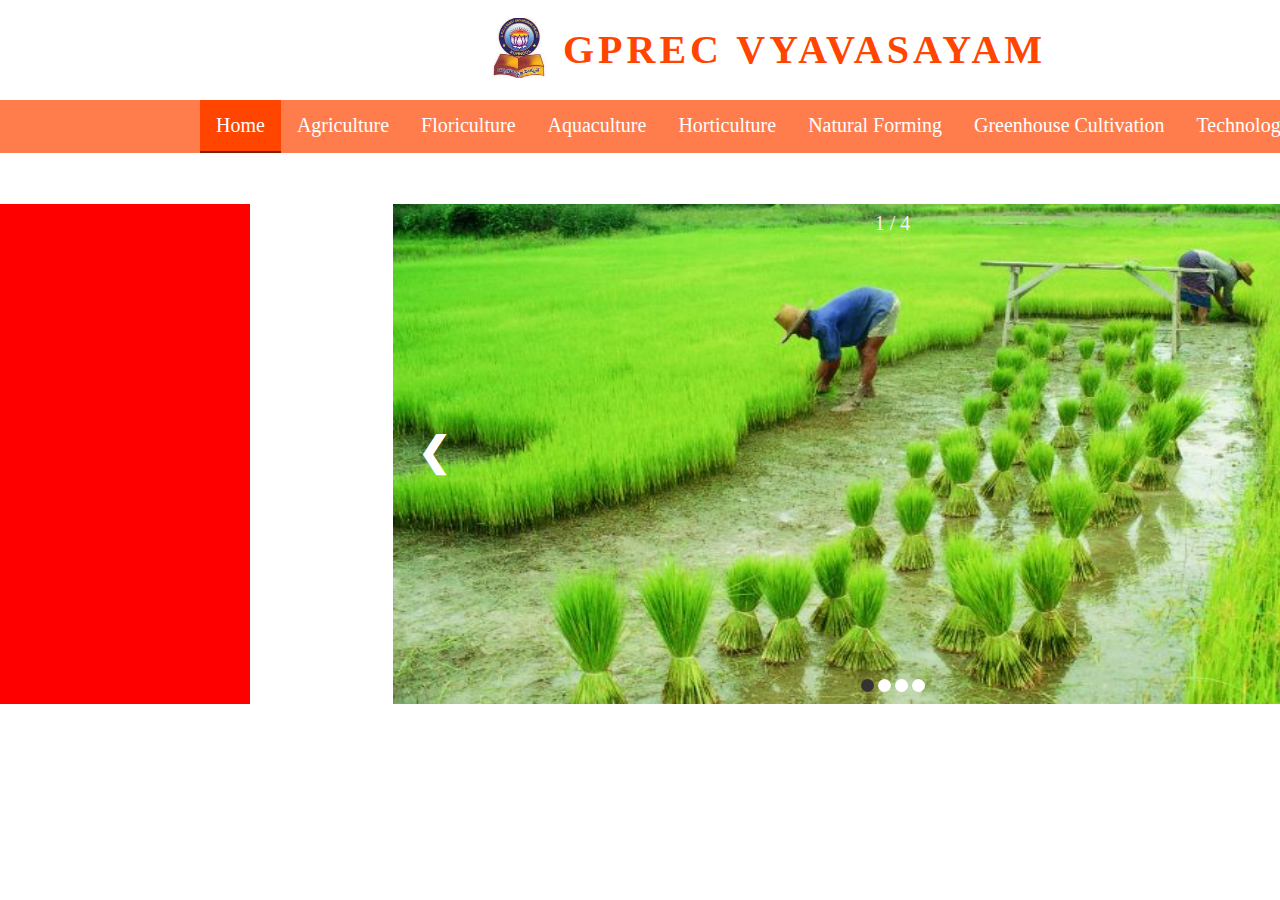
<file: index.html>
<!DOCTYPE html>
<html>
<head>
	<title>GPREC Agriculture</title>
	<link rel="stylesheet" type="text/css" href="css/style.css">
</head>
<body>

<div class="container">
	<div class="header">
		<div class="header_title">
			<h2><img src="assets/gpreclogo.jpg" height="60" width="60" style="margin-bottom:-15px;">&nbsp;GPREC VYAVA<span>SAYAM</span></h2>
		</div>
		<ul>
			<li class="active"><a href="index.html">Home</a></li>
			<li><a href="agiculture.html">Agriculture</a></li>
			<li><a href="floriculture.html">Floriculture</a></li>
			<li><a href="Aquaculture.html">Aquaculture</a></li>
			<li><a href="">Horticulture</a></li>
			<li><a href="">Natural Forming</a></li>
			<li><a href="">Greenhouse Cultivation</a></li>
			<li><a href="">Technology</a></li>
		<ul>
	</div>
	<br><br><br>
	<div class="hcontent">
		<div class="photo">
		</div>
		<div class="slideshow-container">
			<div class="slideshow">
				<div class="myslides fade">
					<div class="numbers">1 / 4</div>
					<div><img src="images/slider4.jpg"width="1000" height="500"></div>
					<!-- <div class="caption">Text 1</div> -->
				</div>
				<div class="myslides fade">
					<div class="numbers">2 / 4</div>
					<div><img src="images/slider2.jpg"width="1000" height="500"></div>
					<!-- <div class="caption">Text 2</div> -->
				</div>
					<div class="myslides fade">
					<div class="numbers">3 / 4</div>
					<div><img src="images/slider3.jpg"width="1000" height="500"></div>
					<!-- <div class="caption">Text 3</div> -->
				</div>
				<div class="myslides fade">
					<div class="numbers">4 / 4</div>
					<div><img src="images/slider1.jpg" width="1000" height="500"></div>
					<!-- <div class="caption">Text 4</div> -->
				</div>
				<div class="btn">
					<a class="prev" onclick="plusSlides(-1)"><p>&#10094;</p></a>
					<a class="next" onclick="plusSlides(1)"><p>&#10095;</p></a>
				<div>
			</div>
			<div style="text-align:center;transform: translateY(-30px);">
					<span class="dots" onclick="currentSlide(1)"></span> 
					<span class="dots" onclick="currentSlide(2)"></span> 
					<span class="dots" onclick="currentSlide(3)"></span>
					<span class="dots" onclick="currentSlide(4)"></span>
			</div>			
		</div>
	</div>
</div>

<script type="text/javascript">
var slideIndex = 1;
// showSlide(slideIndex);
function plusSlides(n)
{
	showSlide(slideIndex += n);
}

function currentSlide(n) 
{
	showSlide(slideIndex = n);
}

function showSlide(n)
{
	var i;
	var slides = document.getElementsByClassName("myslides");
	var dots = document.getElementsByClassName("dots");
	if (n > slides.length) { slideIndex = 1};
	if (n < 1) { slideIndex = slides.length};
	for (i=0;i<slides.length;i++) 
	{
		slides[i].style.display = "none";
	};

	for (i=0;i<dots.length;i++) 
	{
		dots[i].className = dots[i].className.replace(" actives","");
	};

	slides[slideIndex-1].style.display = "block";
	dots[slideIndex-1].className += " actives";

}
autoslide();

function autoslide()
{
	var i;
	var slides = document.getElementsByClassName("myslides");
	var dots = document.getElementsByClassName("dots");
	if (slideIndex > slides.length) { slideIndex = 1};
	if (slideIndex < 1) { slideIndex = slides.length};
	showSlide(slideIndex);
	slideIndex++;
	setTimeout(autoslide,3000);
}

</script>

</body>
</html>
</file>
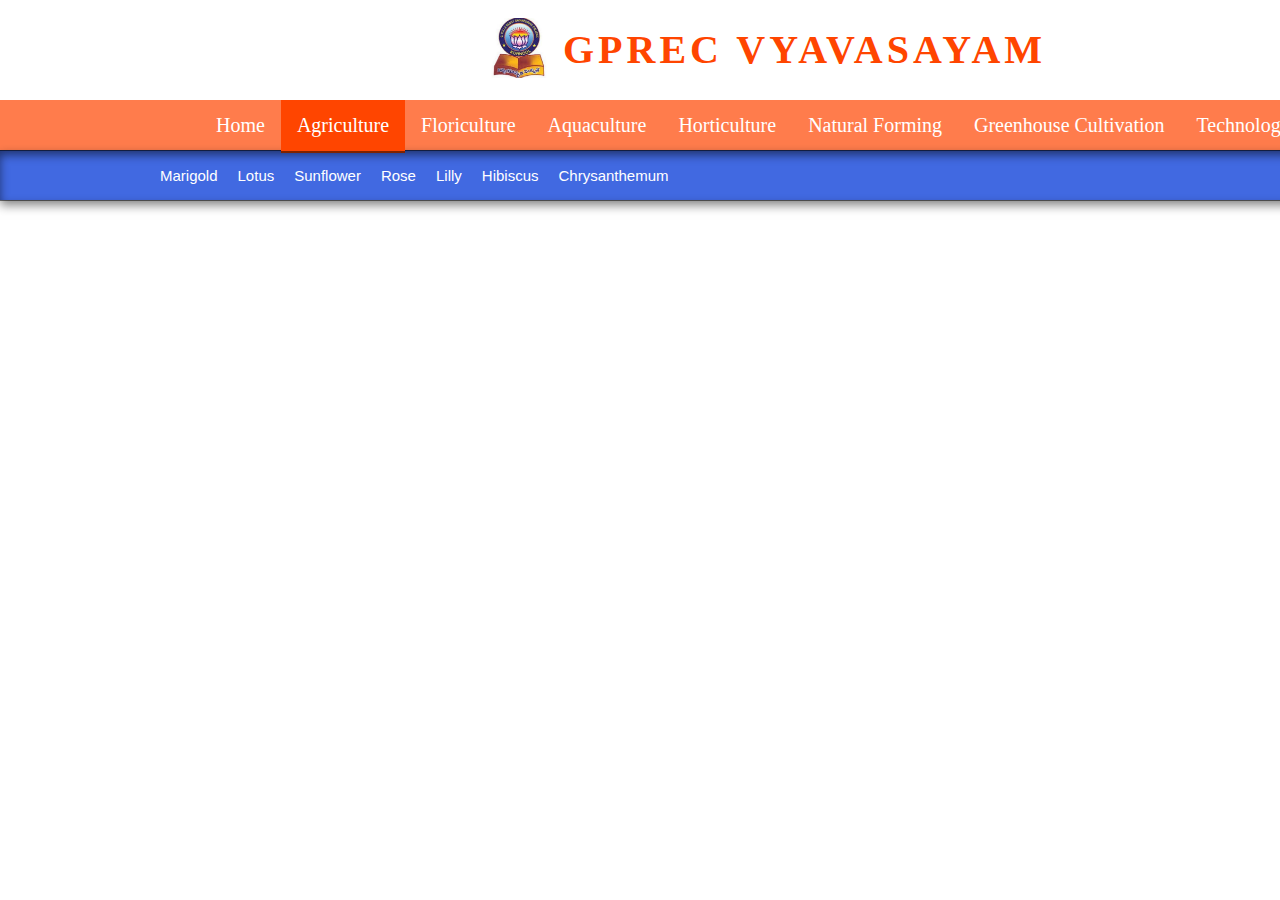
<file: agiculture.html>
<!DOCTYPE html>
<html>
<head>
	<title>GPREC Agriculture</title>
	<link rel="stylesheet" type="text/css" href="css/style.css">
</head>
<body>

<div class="container">
	<div class="header">
		<div class="header_title">
			<h2><img src="assets/gpreclogo.jpg" height="60" width="60" style="margin-bottom:-15px;">&nbsp;GPREC VYAVA<span>SAYAM</span></h2>
		</div>
		<ul>
			<li><a href="index.html">Home</a></li>
			<li class="active"><a href="agiculture.html">Agriculture</a></li>
			<li><a href="floriculture.html">Floriculture</a></li>
			<li><a href="Aquaculture.html">Aquaculture</a></li>
			<li><a href="">Horticulture</a></li>
			<li><a href="">Natural Forming</a></li>
			<li><a href="">Greenhouse Cultivation</a></li>
			<li><a href="">Technology</a></li>
		<ul>
	</div>
	<div class="content">
			<div class="list">
				<ul>
					<li><button id="marigold">Marigold</button></li>
					<li><button id="lotus">Lotus</button></li>
					<li><button id="sunflower">Sunflower</button></li>
					<li><button id="rose">Rose</button></li>
					<li><button id="lilly">Lilly</button></li>
					<li><button id="hibiscus">Hibiscus</button></li>
					<li><button id="chysanthemum">Chrysanthemum</button></li>
				</ul>
			</div>
	</div>
</div>

</body>
</html>
</file>
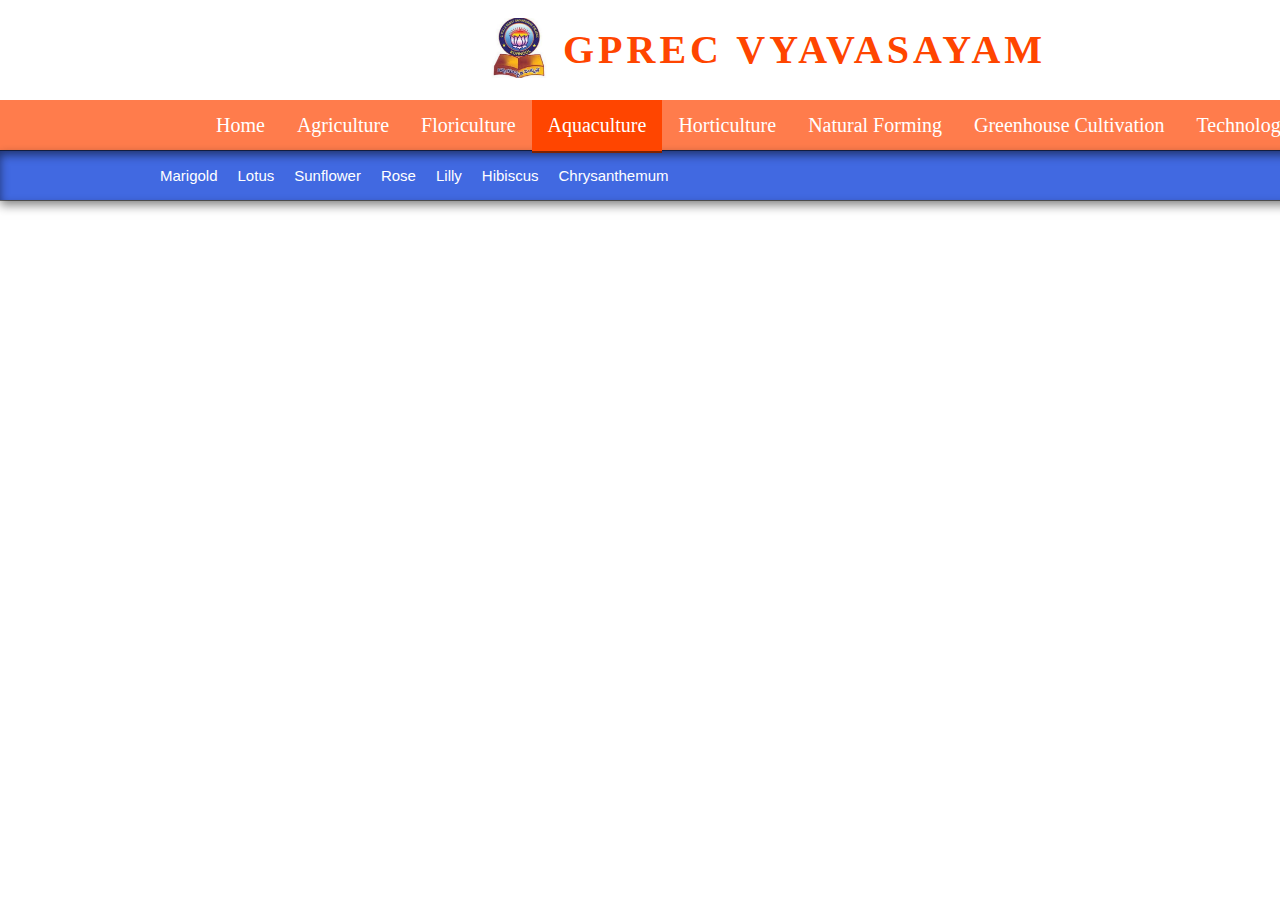
<file: aquaculture.html>
<!DOCTYPE html>
<html>
<head>
	<title>GPREC Agriculture</title>
	<link rel="stylesheet" type="text/css" href="css/style.css">
</head>
<body>

<div class="container">
	<div class="header">
		<div class="header_title">
			<h2><img src="assets/gpreclogo.jpg" height="60" width="60" style="margin-bottom:-15px;">&nbsp;GPREC VYAVA<span>SAYAM</span></h2>
		</div>
		<ul>
			<li><a href="index.html">Home</a></li>
			<li><a href="agiculture.html">Agriculture</a></li>
			<li><a href="floriculture.html">Floriculture</a></li>
			<li class="active"><a href="Aquaculture.html">Aquaculture</a></li>
			<li><a href="">Horticulture</a></li>
			<li><a href="">Natural Forming</a></li>
			<li><a href="">Greenhouse Cultivation</a></li>
			<li><a href="">Technology</a></li>
		<ul>
	</div>
	<div class="content">
		<div class="list">
			<ul>
				<li><button id="marigold">Marigold</button></li>
				<li><button id="lotus">Lotus</button></li>
				<li><button id="sunflower">Sunflower</button></li>
				<li><button id="rose">Rose</button></li>
				<li><button id="lilly">Lilly</button></li>
				<li><button id="hibiscus">Hibiscus</button></li>
				<li><button id="chysanthemum">Chrysanthemum</button></li>
			</ul>
		</div>
	</div>
</div>

</body>
</html>
</file>
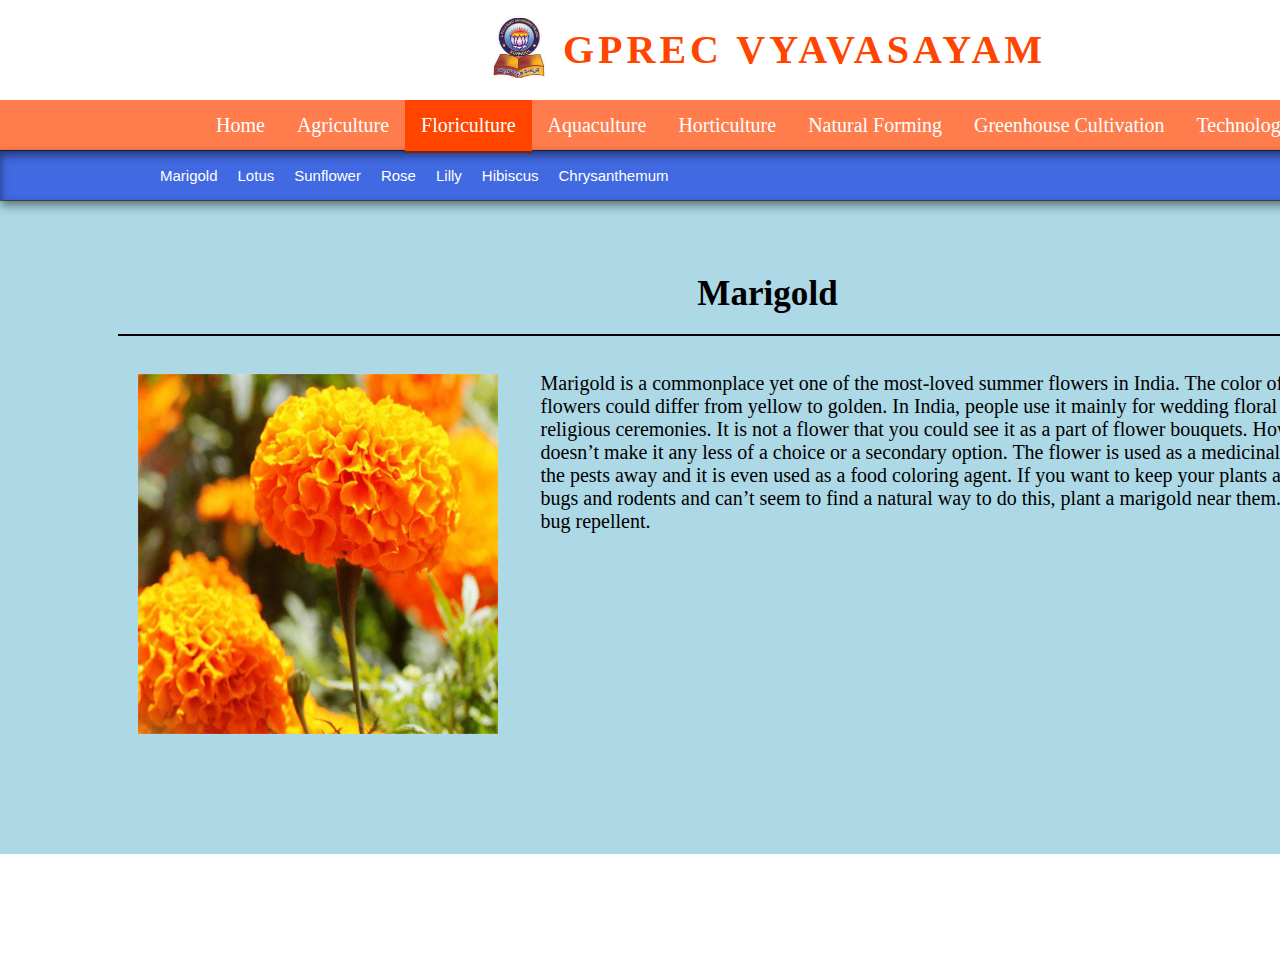
<file: floriculture.html>
<!DOCTYPE html>
<html>
<head>
	<title>GPREC VYAVASAYAM</title>
	<link rel="stylesheet" type="text/css" href="css/style.css">
	<script src="https://ajax.googleapis.com/ajax/libs/jquery/3.3.1/jquery.min.js"></script>
</head>
<body>

<div class="container">
	<div class="header">
		<div class="header_title">
			<h2><img src="assets/gpreclogo.jpg" height="60" width="60" style="margin-bottom:-15px;">&nbsp;GPREC VYAVA<span>SAYAM</span></h2>
		</div>
		<ul>
			<li><a href="index.html">Home</a></li>
			<li><a href="agiculture.html">Agriculture</a></li>
			<li class="active"><a href="floriculture.html">Floriculture</a></li>
			<li><a href="Aquaculture.html">Aquaculture</a></li>
			<li><a href="">Horticulture</a></li>
			<li><a href="">Natural Forming</a></li>
			<li><a href="">Greenhouse Cultivation</a></li>
			<li><a href="">Technology</a></li>
		<ul>
	</div>
	<div class="content">
		<div class="list">
			<ul>
				<li><button id="marigold" onclick="getdata('marigold')">Marigold</button></li>
				<li><button id="lotus" onclick="getdata('lotus')">Lotus</button></li>
				<li><button id="sunflower" onclick="getdata('sunflower')">Sunflower</button></li>
				<li><button id="rose" onclick="getdata('rose')">Rose</button></li>
				<li><button id="lilly" onclick="getdata('lilly')">Lilly</button></li>
				<li><button id="hibiscus" onclick="getdata('hibiscus')">Hibiscus</button></li>
				<li><button id="chysanthemum" onclick="getdata('chysanthemum')">Chrysanthemum</button></li>
			</ul>
		</div>
		<br><br><br>
		<div id="details">
			<div id="title"><h3 id="title_name"></h3></div><br>
			<div id="flower_img">
				<img width="100%" height="100%" id="Image">
			</div><br>
			<div id="flower_details"><p id="details_content"></p></div><br><Br>
			<div >
				<iframe class="wmx100" frameborder="0" height="375" src="" width="660"></iframe>  
			</div>
		</div>
	</div>
</div>

<script>

	$(document).ready(function(){
		$.getJSON('flowers.json',function(data)
		{
			$('#title_name').text(data.marigold.title);
			$("#Image").attr('src',data.marigold.img);
			$('#details_content').text(data.marigold.content);
		});
	});


	function getdata(item)
	{
		var itemname = item;
		console.log(itemname);
		$.getJSON('flowers.json',function(data)
		{
			$.each(data,function(key, value){
				console.log(key);
				if(key == item)
				{
					$('#title_name').text(value.title);
					$("#Image").attr('src',value.img);
					$('#details_content').text(value.content);
				}
				// else
				// {
				// 	$('#title_name').text('Data not Found');
				// 	$("#Image").removeAttr('src');
				// 	$('#details_content').text("");
				// }
			});
		});	
	}


	// $('#marigold').on('click',function()
	// {
	// 	$.getJSON('flowers.json',function(data)
	// 	{
	// 		$('#title_name').text(data.marigold.title);
	// 		$("#Image").attr('src',data.marigold.img);
	// 		$('#details_content').text(data.marigold.content);
	// 	});
	// });
	// $('#lotus').on('click',function(){
	// 	$.getJSON('flowers.json',function(data)
	// 	{
	// 		$('#title_name').text(data.lotus.title);
	// 		$("#Image").attr('src',data.lotus.img);
	// 		$('#details_content').text(data.lotus.content);
	// 	});
	// });
	// $('#sunflower').on('click',function(){
	// 	$.getJSON('flowers.json',function(data)
	// 	{
	// 		$('#title_name').text(data.sunflower.title);
	// 		$("#Image").attr('src',data.sunflower.img);
	// 		$('#details_content').text(data.sunflower.content);
	// 	});
	// });
	// $('#rose').on('click',function(){
	// 	$.getJSON('flowers.json',function(data)
	// 	{
	// 		$('#title_name').text(data.rose.title);
	// 		$("#Image").attr('src',data.rose.img);
	// 		$('#details_content').text(data.rose.content);
	// 	});
	// });
	// $('#hibiscus').on('click',function(){
	// 	$.getJSON('flowers.json',function(data)
	// 	{
	// 		$('#title_name').text(data.hibiscus.title);
	// 		$("#Image").attr('src',data.hibiscus.img);
	// 		$('#details_content').text(data.hibiscus.content);
	// 	});
	// });
	// $('#lilly').on('click',function(){
	// 	$.getJSON('flowers.json',function(data)
	// 	{
	// 		$('#title_name').text(data.lilly.title);
	// 		$("#Image").attr('src',data.lilly.img);
	// 		$('#details_content').text(data.lilly.content);
	// 	});
	// });
</script>

</body>
</html>
</file>
<file: css/style.css>
*
{
	padding:0;
    margin:0;
    box-sizing: border-box;
}

.container
{
	width:1535px;
	height:100%;
}

.header
{
	width:1535px;
	height:150px;
	top:0;
}

.header > .header_title > h2
{
	width:100%;
	height:100%;
	font-size:40px;
	text-align:center;
	color:#FF4500;
	letter-spacing:4px;
	line-height:100px;
}

.header > h2 >span
{
	color:green;
}

.header >ul 
{
    list-style-type: none;
    margin: 0;
    padding: 0;
    overflow: hidden;
    background-color:rgba(255,69,0,.7);
}

.header > ul > li 
{
    float: left;
}

.header > ul > li:nth-child(1)
{
    margin-left:200px;
}

.header > ul > li > a 
{
    display: block;
    color: white;
    text-align: center;
    padding: 14px 16px;
    text-decoration: none;
    font-size:20px;
    cursor:pointer;
}

.header > ul > li > a:hover:not(.active) {
    background-color:rgba(255,69,0,1);
}

.active 
{
	background-color:rgba(255,69,0,1);
	border-bottom:2px solid rgba(0,0,0,0.5);
}

.hcontent
{
    display:flex;

}

.hcontent > .photo
{
    background-color:red;
    width:250px;
    height:500px;

}

.slideshow-container
{
    box-sizing:border-box;
    width: 1000px;
    position: relative;
    margin: auto;
}

.numbers
{
position: absolute;
top: 0;
/*background-color:red;*/
width:100%;
text-align:center;
font-size: 20px;
color: #f2f2f2;
padding: 8px 12px;
}

.myslides
{
display: none;
}

.prev , .next
{
position: absolute;
top:22px;
font-size: 40px;
font-weight: bold;
padding: 16px;
margin-top: -22px;
border-radius: 0 3px 3px 0;
color: #fff;
cursor: pointer;
}

.prev > p
{
    box-sizing:border-box;
    padding:208px 50px;
    transform:translateX(-30%);
} 

.next > p
{
    box-sizing:border-box;
    padding:208px 50px;
    transform:translateX(30%);
} 


.next
{
right: 0;
border-radius: 3px 0 0 3px;
}

.prev:hover
{
    background:linear-gradient(to left,transparent,rgba(0,0,0,0.8));    
}

.next:hover
{
    background:linear-gradient(to right,transparent,rgba(0,0,0,0.8));
}

.caption
{
text-align: center;
position: absolute;
bottom: 8px;
width: 100%;
color: #f2f2f2;
font-size: 15px;
padding: 8px 22px;
}

.dots
{
width: 13px;
height: 13px;
background: white;
display: inline-block;
border-radius: 50%;
cursor: pointer;
}

.fade
{
animation-name:fade;
animation-duration:2s;
}

@keyframes fade{

from {opacity: 0.4;}

to {opacity: 1;}

}

.actives, .dot:hover 
{
background-color: #333;
}

.content
{
	width:1535px;
	height:100%;
    background-color:lightblue;
}

.content > .list
{
    padding:10px 0px;
    width:100%;
    height:50px;
    background-color:#4169E1;
    /* box-shadow: inset 5px 5px 5px blue,
                inset -5px -5px 5px blue,
                inset 2px 2px 0px blue; */
    -webkit-box-shadow: inset 0px 5px 10px 0px rgba(0,0,0,0.5),
                        inset 0px 1px 0px 0px rgba(0,0,0,0.5),
                              0px 5px 10px 0px rgba(0,0,0,0.5),
                              0px 1px 0px 0px rgba(0,0,0,0.5);
    -moz-box-shadow:    inset 0px 5px 10px 0px rgba(0,0,0,0.5),
                        inset 0px 1px 0px 0px rgba(0,0,0,0.5),
                              0px 5px 10px 0px rgba(0,0,0,0.5),
                              0px 1px 0px 0px rgba(0,0,0,0.5);
    box-shadow: inset 0px 5px 10px 0px rgba(0,0,0,0.5),
                inset 0px 1px 0px 0px rgba(0,0,0,0.5),
                      0px 5px 10px 0px rgba(0,0,0,0.5),
                      0px 1px 0px 0px rgba(0,0,0,0.5);
    
    
}

.content > .list > ul
{
	list-style: none;
}

.content > .list > ul > li
{
	 float: left;
}

.content > .list > ul > li > button 
{
    display: block;
    color: black;
    text-align: center;
    padding: 5px 10px;
    height:30px;
    text-decoration: none;
    font-size:15px;
    cursor:pointer;
    background:none;
    border:none;
    outline:none;
    color:white;
}

.content > .list > ul > li > button:hover:not(.active) {
    color:lightgray;
}

.content > .list > ul > li:nth-child(1)
{
    margin-left:150px;
}


#details
{
    width:1300px;
    margin:0 auto;
    height:600px;
}

#title
{
    text-align:center;
    font-size:30px;
    padding:20px;
    border-bottom:2px solid black;
}


#flower_img
{
    padding:20px;
    width:400px;
    height:400px;
}

#flower_details
{
    width:69%;
    margin-left:31%;
    margin-top:-420px;
    padding:20px 20px;
}

#flower_details >p
{
    font-size:20px;
}
</file>
